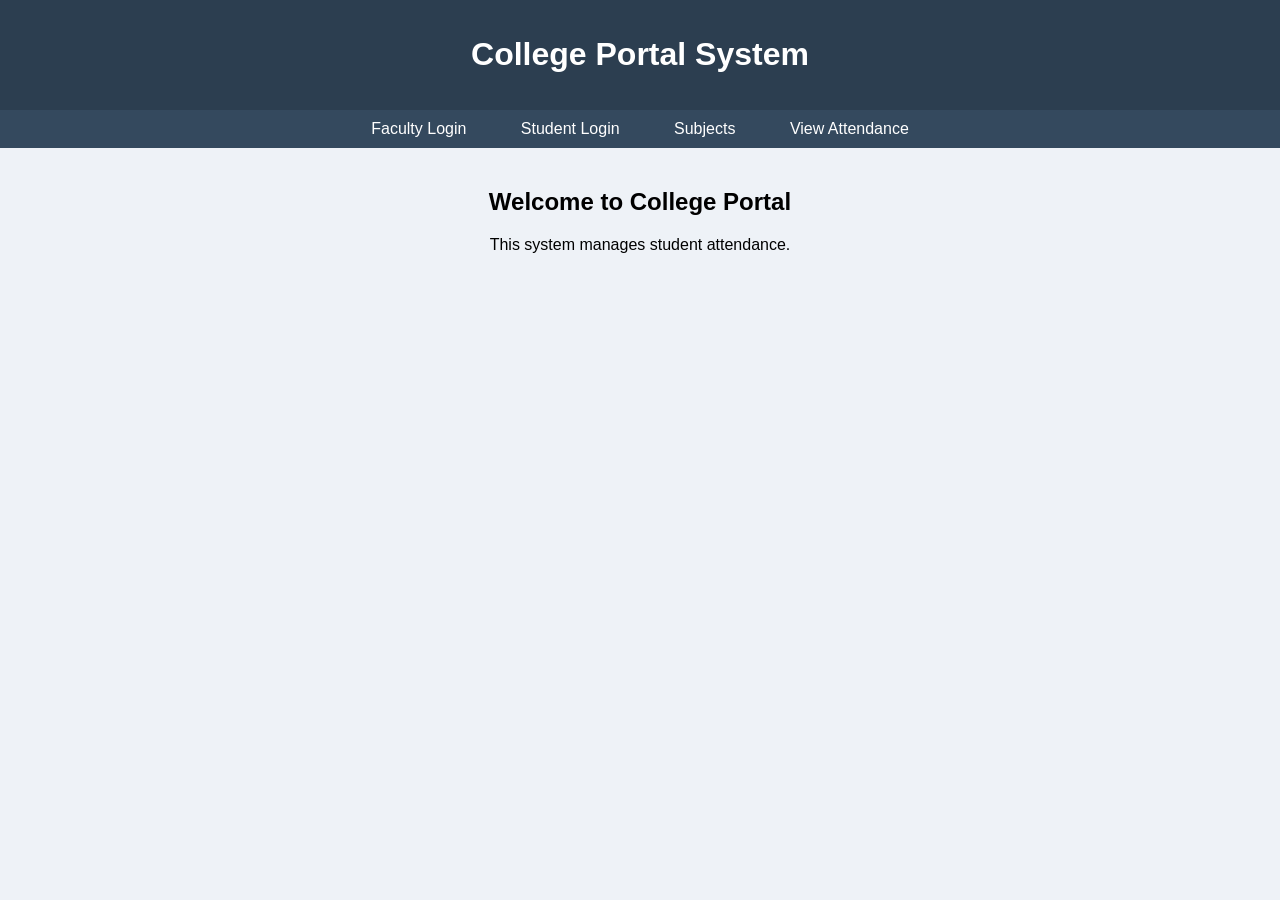
<file: index.html>
<!DOCTYPE html>
<html>
<head>
<title>College Portal</title>
<link rel="stylesheet" href="style.css">
</head>

<body>

<header>
<h1>College Portal System</h1>
</header>

<nav>
<a href="facultylogin.html">Faculty Login</a>
<a href="studentlogin.html">Student Login</a>
<a href="subjects.html">Subjects</a>
<a href="viewattendance.html">View Attendance</a>
</nav>

<div class="container">

<h2>Welcome to College Portal</h2>
<p>This system manages student attendance.</p>

</div>

</body>
</html>
</file>
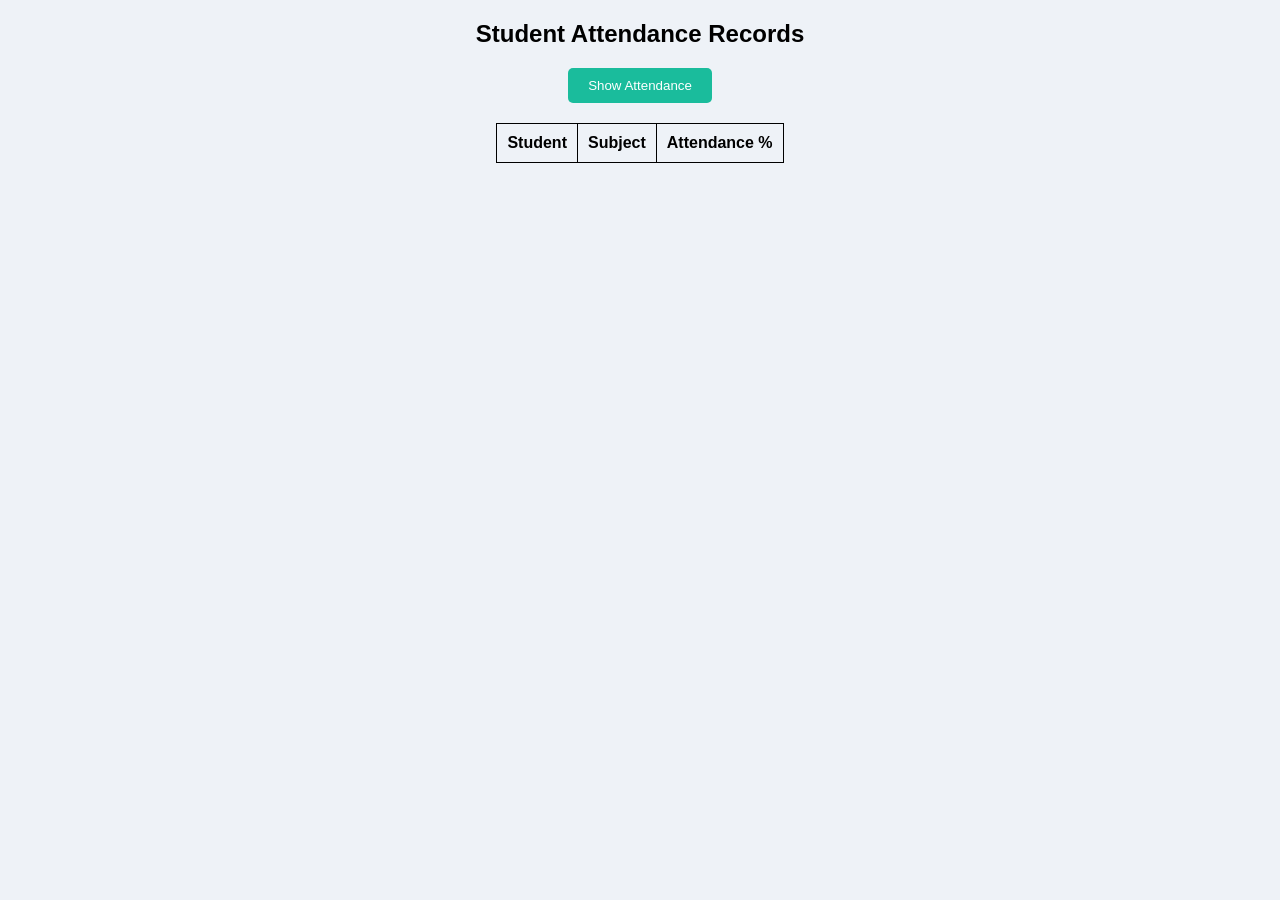
<file: viewattendance.html>
<!DOCTYPE html>
<html>
<head>
<title>View Attendance</title>
<link rel="stylesheet" href="style.css">
</head>

<body>

<h2>Student Attendance Records</h2>

<button onclick="loadAttendance()">Show Attendance</button>

<table border="1" id="table">
<tr>
<th>Student</th>
<th>Subject</th>
<th>Attendance %</th>
</tr>
</table>

<script>
function loadAttendance(){

fetch('/getAttendance')
.then(res => res.json())
.then(data => {

let table = document.getElementById("table");

data.forEach(item => {

let row = table.insertRow();

row.insertCell(0).innerText = item.student;
row.insertCell(1).innerText = item.subject;
row.insertCell(2).innerText = item.attendance;

});

});

}
</script>

</body>
</html>
</file>
<file: style.css>
body{
    font-family: Arial, sans-serif;
    background-color:#eef2f7;
    text-align:center;
    margin:0;
}

header{
    background-color:#2c3e50;
    color:white;
    padding:15px;
}

nav{
    background-color:#34495e;
    padding:10px;
}

nav a{
    color:white;
    text-decoration:none;
    margin:10px;
    padding:8px 15px;
}

nav a:hover{
    background-color:#1abc9c;
    border-radius:5px;
}

.container{
    margin-top:40px;
}

input{
    padding:10px;
    margin:5px;
    width:200px;
}

button{
    padding:10px 20px;
    background-color:#1abc9c;
    color:white;
    border:none;
    border-radius:5px;
}

button:hover{
    background-color:#16a085;
}

table{
    margin:auto;
    margin-top:20px;
    border-collapse:collapse;
}

table, th, td{
    border:1px solid black;
    padding:10px;
}
</file>
